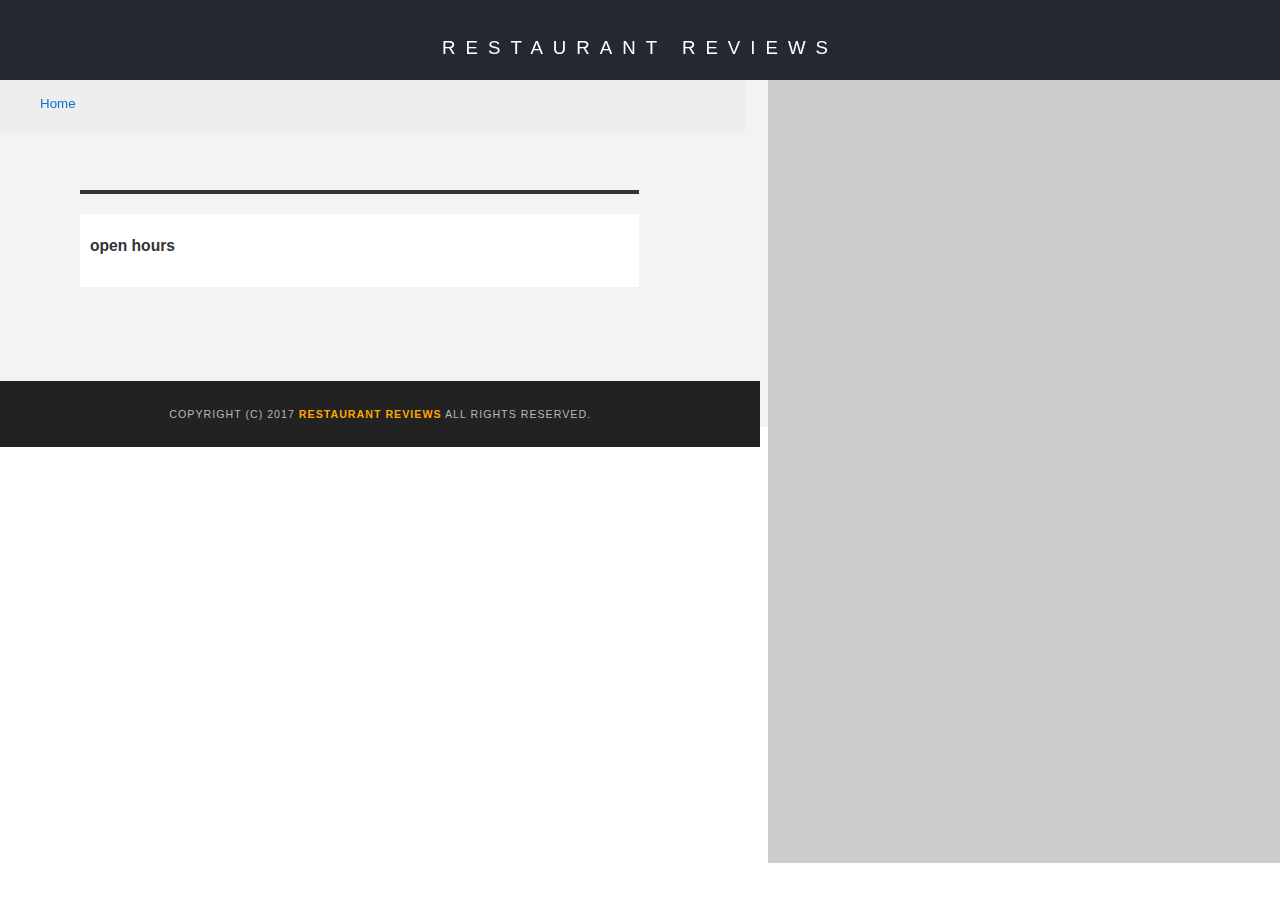
<file: restaurant.html>
<!DOCTYPE html>
<html>

<head>
    <meta charset="UTF-8">
    <meta name="viewport" content="width=device-width, initial-scale=1.0">
    <meta http-equiv="X-UA-Compatible" content="ie=edge">
  <!-- Normalize.css for better cross-browser consistency -->
  <link rel="stylesheet" src="//normalize-css.googlecode.com/svn/trunk/normalize.css" />
  <!-- Main CSS file -->
  <link rel="stylesheet" href="css/styles.css?v=1.1" type="text/css">
  <link rel="stylesheet" href="https://unpkg.com/leaflet@1.3.1/dist/leaflet.css" integrity="sha512-Rksm5RenBEKSKFjgI3a41vrjkw4EVPlJ3+OiI65vTjIdo9brlAacEuKOiQ5OFh7cOI1bkDwLqdLw3Zg0cRJAAQ==" crossorigin=""/>
  <title>Restaurant Info</title>
</head>

<body class="inside">
  <!-- Beginning header -->
  <header>
    <!-- Beginning nav -->
    <nav>
      <h1><a href="/">Restaurant Reviews</a></h1>
    </nav>
    <!-- Beginning breadcrumb -->
    <ul aria-label="breadcrumb" role="navigation" id="breadcrumb" >
      <li><a href="/">Home</a></li>
    </ul>
    <!-- End breadcrumb -->
    <!-- End nav -->
  </header>
  <!-- End header -->

  <!-- Beginning main -->
  <main id="maincontent">
  
    <!-- Beginning restaurant -->
    <section id="restaurant-container">
      <h2 id="restaurant-name"></h2>
      <img id="restaurant-img">
      <p id="restaurant-cuisine"></p>
      <div id="info">
      <p tabindex="0" id="restaurant-address"></p>
      <h3 tabindex="0">open hours</h3>
      <table tabindex="0" id="restaurant-hours"></table>
    </div>
    </section>
    <!-- end restaurant -->
    <!-- Beginning reviews -->
    <section id="reviews-container">
      <ul id="reviews-list"></ul>
    </section>
    <!-- End reviews -->
  </main>
  <!-- End main -->
  <!-- Beginning map -->
  <section id="map-container" tabindex="-1"  aria-disabled="true">
    <div role="application" id="map"></div>
  </section>
  <!-- End map -->
  <!-- Beginning footer -->
  <footer id="footer">
    Copyright (c) 2017 <a href="/"><strong>Restaurant Reviews</strong></a> All Rights Reserved.
  </footer>
  <!-- End footer -->
  <script src="https://unpkg.com/leaflet@1.3.1/dist/leaflet.js" integrity="sha512-/Nsx9X4HebavoBvEBuyp3I7od5tA0UzAxs+j83KgC8PU0kgB4XiK4Lfe4y4cgBtaRJQEIFCW+oC506aPT2L1zw==" crossorigin=""></script>
  <!-- Beginning scripts -->
  <!-- Database helpers -->
  <script type="text/javascript" src="js/dbhelper.js"></script>
  <!-- Main javascript file -->
  <script type="text/javascript" src="js/restaurant_info.js"></script>
  

</body>

</html>
rgb(5, 24, 196)
</file>
<file: css/styles.css>
@charset "utf-8";
/* CSS Document */
.skip-link {
  position: absolute;
  top: -40px;
  color:white;
  padding:5px;
  background-color: RED;
}
.skip-link:focus{
  top:0;
}
body,td,th,p{
	font-family: Arial, Helvetica, sans-serif;
	font-size: 10pt;
	color: #333;
  line-height: 1.5;
}
html, body {
  max-width: 100%;
  overflow-x: hidden;
}
body {
	background-color: #fff;
	margin: 0;
	position:relative;
}
ul, li {
	font-family: Arial, Helvetica, sans-serif;
	font-size: 10pt;
	color: #333;
}
a {
	color: orange;
	text-decoration: none;
}
a:hover, a:focus {
	color: #3397db;
	text-decoration: none;
}
a img{
	border: none 0px #fff;
}
#info {
  background-color: white;
  padding: 10px;
}
h1, h2, h3, h4, h5, h6 {
  font-family: Arial, Helvetica, sans-serif;
  margin: 0 0 20px;
}
article, aside, canvas, details, figcaption, figure, footer, header, hgroup, menu, nav, section {
	display: block;
}
#maincontent {
  width: 100%;
  background-color: #f3f3f3;
  min-height: 100%;
}
#footer {
  background-color: rgb(34, 34, 34);
  color: rgb(184, 184, 184);
  font-size: 8pt;
  letter-spacing: 1px;
  padding: 25px;
  text-align: center;
  text-transform: uppercase;
}
/* ====================== Navigation ====================== */
nav {
  width: 100%;
  height: 80px;
  background-color: #252831;
  text-align:center;
}
nav h1 {
  padding-top: 25px;

}
nav h1 a {
  color: #fff;
  font-size: 14pt;
  font-weight: 200;
  letter-spacing: 10px;
  text-transform: uppercase;
}
#breadcrumb {
    padding: 10px 40px 16px;
    list-style: none;
    background-color: #eee;
    font-size: 17px;
    margin: 0;
    width: 52%;
}

/* Display list items side by side */
#breadcrumb li {
    display: inline;
}

/* Add a slash symbol (/) before/behind each list item */
#breadcrumb li+li:before {
    padding: 8px;
    color: black;
    content: "/\00a0";
}

/* Add a color to all links inside the list */
#breadcrumb li a {
    color: #0275d8;
    text-decoration: none;
}

/* Add a color on mouse-over */
#breadcrumb li a:hover {
    color: #01447e;
    text-decoration: underline;
}
/* ====================== Map ====================== */
#map {
  height: 400px;
  width: 100%;
  background-color: #ccc;
}
/* ====================== Restaurant Filtering ====================== */
.filter-options {
  width: 100%;
  height: 50px;
  background-image: linear-gradient(to right, rgb(55, 0, 255),rgb(34, 135, 250));
  align-items: center;
}
.filter-options h2 {
  color: white;
  font-size: 1rem;
  font-weight: normal;
  line-height: 1;
  margin: 0 20px;
  padding-top: 10px;
}
.filter-options select {
  background-color: rgb(247, 247, 247);
  border: none;
  font-family: Arial,sans-serif;
  font-size: 11pt;
  height: 35px;
  letter-spacing: 0;
  margin: 10px;
  padding: 0 10px;
  width: 200px;
}

/* ====================== Restaurant Listing ====================== */
#restaurants-list {
  display: flex;
  flex-wrap: wrap;
  background-color: #f3f3f3;
  list-style: outside none none;
  margin: 0;
  padding: 30px 15px 60px;
  text-align: center;
}
#restaurants-list li {
  background-color: #fff;
  border: 2px solid #ccc;
  font-family: Arial,sans-serif;
  margin: 65px;
  min-height: 380px;
  text-align: left;
  width: 300px;
}
#restaurants-list li:hover {
  background-color: rgb(199, 207, 250);
  
  box-shadow: 6px 10px 58px -16px rgba(0,0,0,0.59);
  transition: 0.5s all ease-in;
}

#restaurants-list .restaurant-img {
  background-color: #ccc;
  display: block;
  max-width: 100%;
  min-height: 248px;
  min-width: 100%;
}

#restaurants-list li h1 {
  color: #f18200;
  font-family: Arial,sans-serif;
  font-size: 14pt;
  font-weight: 200;
  letter-spacing: 0;
  line-height: 1.3;
  margin: 20px 0 10px;
  padding-left:20px;
  text-transform: uppercase;
}
#restaurants-list p {
  padding: 10px;
  font-size: 11pt;
}

#restaurants-list li a:hover {
  background-color: rgba(19, 19, 19, 0.767);
  border-bottom: 3px solid orange;
  color: rgb(255, 255, 255);
  transition: 0.2s all ease-in;
}



/* ====================== Restaurant Details ====================== */
.inside header {
  position: fixed;
  top: 0;
  width: 100%;
  z-index: 1000;
}
.leaflet-control-zoom {
  top: 50px;
  
}

.inside #map-container {
  background: blue none repeat scroll 0 0;
  height: 87%;
  position:fixed;
  right: 0;
  top: 80px;
  width: 40%;
}


.inside #map {
  background-color: #ccc;
  height: 100%;
  width: 100%;
}
.inside #footer {
  bottom: 0;
  position: absolute;
  width: 55.5%;
  
}
#restaurant-name {
  color: #f18200;
  font-family: Arial,sans-serif;
  font-size: 20pt;
  font-weight: 200;
  letter-spacing: 0;
  margin: 15px 0 30px;
  text-transform: uppercase;
  line-height: 1.1;
}
#restaurant-img {
	width: 100%;
}
#restaurant-address {
  font-size: 12pt;
  margin: 10px 0px;
}
#restaurant-cuisine {
  background-color: #333;
  color: #ddd;
  font-size: 12pt;
  font-weight: 300;
  letter-spacing: 10px;
  margin: 0 0 20px;
  padding: 2px 0;
  text-align: center;
  text-transform: uppercase;
	width: 100%;
}
#restaurant-container, #reviews-container {
  padding: 140px 40px 30px;
  width: 43.7%;
  margin-left: 40px;
}

#reviews-container {
  padding: 30px 40px 80px;
}
#reviews-container h2 {
  color: #f58500;
  font-size: 24pt;
  font-weight: 300;
  letter-spacing: -1px;
  padding-bottom: 1pt;
}
#reviews-list {
  margin: 0;
  padding: 0;
}
#reviews-list li {
  background-color: #fff;
    border: 2px solid #f3f3f3;
  display: block;
  list-style-type: none;
  margin: 0 0 30px;
  overflow: hidden;
  padding: 0 20px 20px;
  position: relative;
  width: 85%;
}
#reviews-list li p {
  margin: 0 0 10px;
}
#restaurant-hours td {
  color: #666;
}


/* the following is the media queries for making the website responsive and for a better experience using multiple devices */
             
/* media queries */

@media only screen and (max-width: 1350px) and (min-width: 970px) {
  /* home page */
  #restaurants-list {
    margin-left: 4%;

      }

  #restaurants-list li {
   
    margin: 35px;
    min-height: 380px;
    padding: 0;
    text-align: left;
    width: 24%;
  }
  #restaurants-list li h1 {
    text-align: center;
    color: #f18200;
    font-family: Arial,sans-serif;
    font-size: 14pt;
    font-weight: 200;
    letter-spacing: 0;
    line-height: 1.3;
    margin: 20px 0 10px;
    text-transform: uppercase;
  }
  #restaurants-list p {
    margin: 5px;
    font-size: 11pt;
  }
  #restaurants-list li a {
    margin: 10px;
   margin-left: 40px;
  }
}
@media only screen and (max-width: 970px) {
  /* home page */

  #restaurants-list p {
    margin: 5px;
    font-size: 11pt;
  }
  #restaurants-list li a {
    margin: 10px;
   margin-left: 40px;
  }
  #restaurants-list li {
    background-color: #fff;
    border: 2px solid #ccc;
    font-family: Arial,sans-serif;
    margin: 50px;
    min-height: 380px;
    padding: 0;
    text-align: left;
    width: 35%;
  }
  #restaurants-list .restaurant-img {
    background-color: #ccc;
    display: block;
    max-width: 100%;
    min-height: 200px;
    min-width: 80%;
  }

  /* restaurant details */
  
  /* map*/
  .inside #map-container {
    position: static;
    width: 100%;
    height: 40vh;
    margin-bottom: 30px;
    
  }
  /*content*/
  .inside header {
    width: 100%;
    
  }

  #maincontent{
   width: 100%;
   margin: auto;
  }
  #restaurant-container {
    border-top: 1px solid rgba(88, 88, 88, 0.692);
        width:90%;
        margin:0px;
        
        
  }
  #reviews-container {
    border-top: 1px solid rgba(88, 88, 88, 0.692);
   width: 90%;
   margin:0px;
  }
  .inside #footer {
    bottom: 0;
    position: absolute;
    width: 100%;
  }
  #breadcrumb {
    padding: 10px 30px 16px;
    list-style: none;
    background-color: rgba(190, 190, 190, 0.479);
    font-size: 17px;
    margin: 0;
    width: 100%;
}   
#restaurant-name {
 
  color: orange;
  font-family: Arial,sans-serif;
  font-size: 30pt;
  font-weight: 200;
  letter-spacing: 0;
  margin: 15px 0 30px;
 text-align: center;
  text-transform: uppercase;
  line-height: 1.1;
}
#restaurant-img {
  margin:0;
  text-align: center;
	width: 95%;
}
#restaurant-cuisine {
  background-color: #333;
  color: #ddd;
  font-size: 12pt;
  font-weight: 300;
  letter-spacing: 10px;
  margin: 0 0 20px;
  padding: 2px 0;
  text-align: center;
  text-transform: uppercase;
	width:95%;
}
#info {
  background-color: white;
  padding: 10px;
  width: 80%;
}
#reviews-list li {
  background-color: #fff;
    border: 2px solid #f3f3f3;
  display: block;
  list-style-type: none;
  margin: 0 0 30px;
  overflow: hidden;
  padding: 0 20px 20px;
  position: relative;
  width: 80%;
}
#reviews-list li p {
  margin: 0 0 10px;
}
.view-details {
  opacity:0;
  position: absolute;
  top: 50%;
  left: 50%;
  font-size: 30px;
  transform: translate(-50%, -50%);
}
}


@media only screen and (max-width: 800px) {
  
.view-details {
  opacity:0;
  position: absolute;
  top: 50%;
  left: 50%;
  font-size: 30px;
  transform: translate(-50%, -50%);
}
  #restaurants-list p {
    margin: 5px;
    font-size: 11pt;
  }
  #restaurants-list li a {
    margin: 10px;
   margin-left: 40px;
  }
  #restaurants-list {
    
    list-style: outside none none;
    padding: 30px 15px 60px;
    text-align: center;
  }
  #restaurants-list li {
    background-color: #fff;
    border: 2px solid #ccc;
    font-family: Arial,sans-serif;
    margin: 50px;
    min-height: 380px;
    padding: 0;
    text-align: left;
    width: 32%;
  }
  #restaurants-list li h1 {
    text-align: center;
    color: #f18200;
    font-family: Arial,sans-serif;
    font-size: 14pt;
    font-weight: 200;
    letter-spacing: 0;
    line-height: 1.3;
    margin: 20px 0 10px;
    text-transform: uppercase;
  }
  #restaurants-list p {
    margin: 5px;
    font-size: 11pt;
  }
  #restaurants-list li a {
    margin: 10px;
   margin-left: 40px;
  }
}




/* 700px media query */



@media only screen and (max-width: 700px) {
  #restaurants-list {
    
margin-left: 7%;
    list-style: outside none none;
    padding: 30px 15px 60px;
    text-align: center;
  }
  #restaurants-list li {
    background-color: #fff;
    border: 2px solid #ccc;
    font-family: Arial,sans-serif;
    margin: 50px;
    min-height: 380px;
    padding: 0;
    text-align: left;
    width: 380px;
  }
  #restaurants-list li h1 {
    text-align: center;
    color: #f18200;
    font-family: Arial,sans-serif;
    font-size: 14pt;
    font-weight: 200;
    letter-spacing: 0;
    line-height: 1.3;
    margin: 20px 0 10px;
    text-transform: uppercase;
  }
  #restaurants-list p {
    margin: 5px;
    font-size: 11pt;
  }
  #restaurants-list li a {
    margin: 10px;
   margin-left: 40px;
  }
  #restaurant-name {
    color: orange;
    font-family: Arial,sans-serif;
    font-size: 30pt;
    font-weight: 200;
    letter-spacing: 0;
    margin: 15px 0 30px;
   text-align: center;
    text-transform: uppercase;
    line-height: 1.1;
  }
}
</file>
